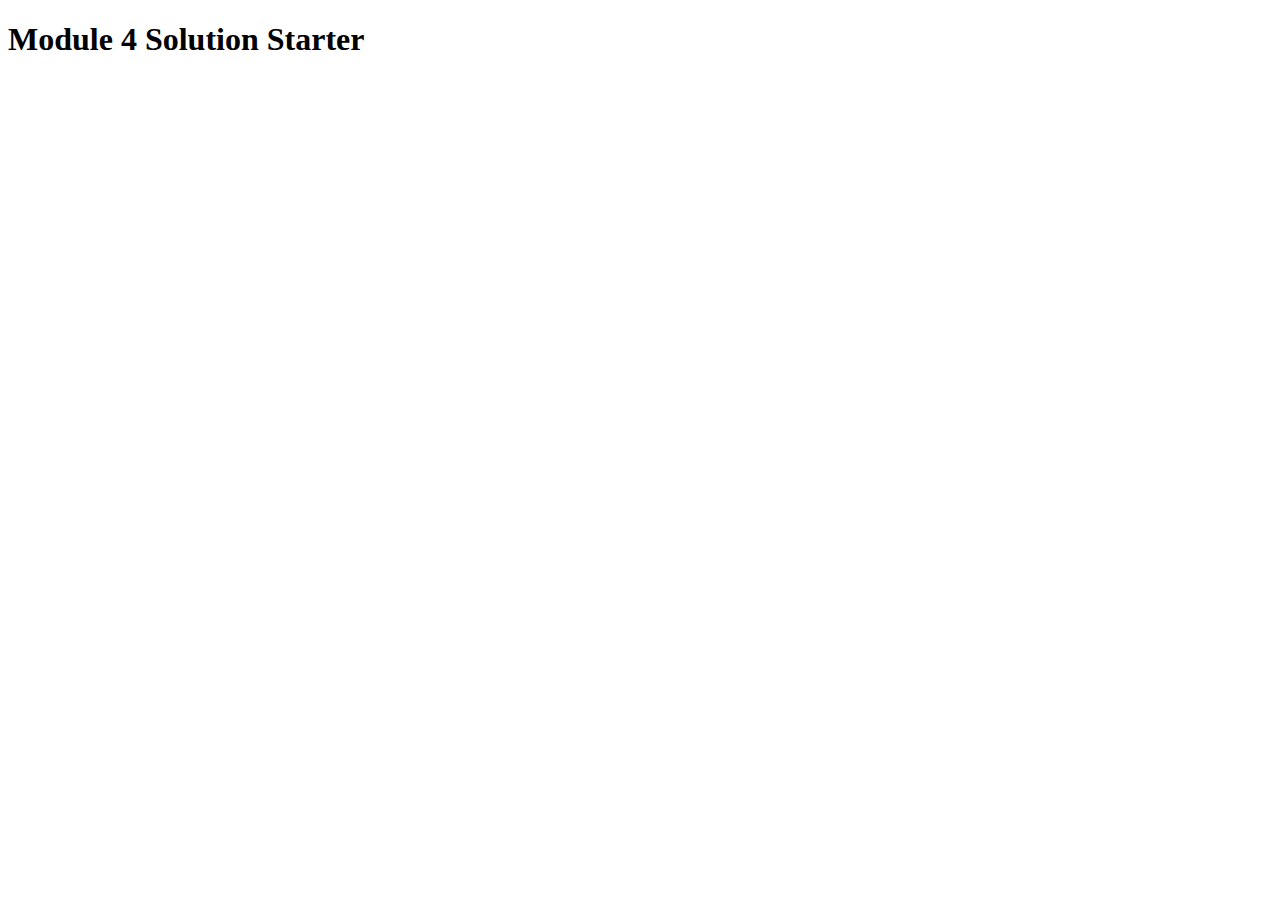
<file: mod-4solution/index.html>
<!DOCTYPE html>
<html>
<head>
  <meta charset="utf-8">
  <title>Module 4 Solution Starter</title>
  <script src="SpeakHello.js"></script>
  <script src="SpeakGoodBye.js"></script>
  <script src="script.js"></script>
</head>
<body>
  <h1>Module 4 Solution Starter</h1>
</body>
</html>
</file>
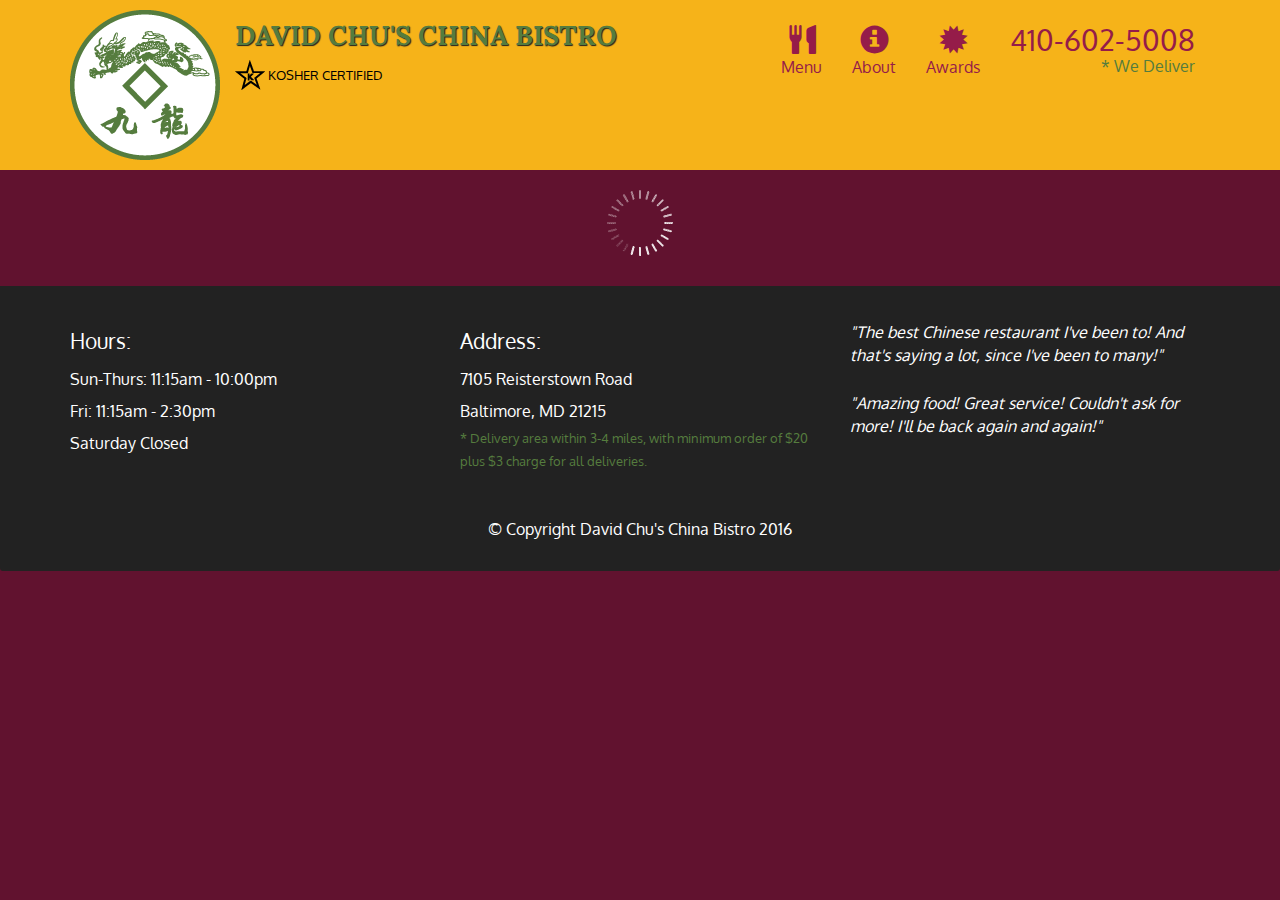
<file: mod-5sol/index.html>
<!doctype html>
<html lang="en">
  <head>
    <meta charset="utf-8">
    <meta http-equiv="X-UA-Compatible" content="IE=edge">
    <meta name="viewport" content="width=device-width, initial-scale=1">
    <title>David Chu's China Bistro</title>
    <link rel="stylesheet" href="css/bootstrap.min.css">
    <link rel="stylesheet" href="css/styles.css">
    <link href='https://fonts.googleapis.com/css?family=Oxygen:400,300,700' rel='stylesheet' type='text/css'>
    <link href='https://fonts.googleapis.com/css?family=Lora' rel='stylesheet' type='text/css'>
  </head>
<body>
  <header>
    <nav id="header-nav" class="navbar navbar-default">
      <div class="container">
        <div class="navbar-header">
          <a href="index.html" class="pull-left visible-md visible-lg">
            <div id="logo-img" alt="Logo image"></div>
          </a>

          <div class="navbar-brand">
            <a href="index.html"><h1>David Chu's China Bistro</h1></a>
            <p>
              <img src="images/star-k-logo.png" alt="Kosher certification">
              <span>Kosher Certified</span>
            </p>
          </div>

          <button id="navbarToggle" type="button" class="navbar-toggle collapsed" data-toggle="collapse" data-target="#collapsable-nav" aria-expanded="false">
            <span class="sr-only">Toggle navigation</span>
            <span class="icon-bar"></span>
            <span class="icon-bar"></span>
            <span class="icon-bar"></span>
          </button>
        </div>
        
        <div id="collapsable-nav" class="collapse navbar-collapse">
           <ul id="nav-list" class="nav navbar-nav navbar-right">
            <li id="navHomeButton" class="visible-xs active">
              <a href="index.html">
                <span class="glyphicon glyphicon-home"></span> Home</a>
            </li>
            <li id="navMenuButton">
              <a href="#" onclick="$dc.loadMenuCategories();">
                <span class="glyphicon glyphicon-cutlery"></span><br class="hidden-xs"> Menu</a>
            </li>
            <li>
              <a href="#">
                <span class="glyphicon glyphicon-info-sign"></span><br class="hidden-xs"> About</a>
            </li>
            <li>
              <a href="#">
                <span class="glyphicon glyphicon-certificate"></span><br class="hidden-xs"> Awards</a>
            </li>
            <li id="phone" class="hidden-xs">
              <a href="tel:410-602-5008">
                <span>410-602-5008</span></a><div>* We Deliver</div>
            </li>
          </ul><!-- #nav-list -->
        </div><!-- .collapse .navbar-collapse -->
      </div><!-- .container -->
    </nav><!-- #header-nav -->
  </header>

  <div id="call-btn" class="visible-xs">
    <a class="btn" href="tel:410-602-5008">
    <span class="glyphicon glyphicon-earphone"></span>
    410-602-5008
    </a>
  </div>
  <div id="xs-deliver" class="text-center visible-xs">* We Deliver</div>

  <div id="main-content" class="container"></div>

  <footer class="panel-footer">
    <div class="container">
      <div class="row">
        <section id="hours" class="col-sm-4">
          <span>Hours:</span><br>
          Sun-Thurs: 11:15am - 10:00pm<br>
          Fri: 11:15am - 2:30pm<br>
          Saturday Closed
          <hr class="visible-xs">
        </section>
        <section id="address" class="col-sm-4">
          <span>Address:</span><br>
          7105 Reisterstown Road<br>
          Baltimore, MD 21215
          <p>* Delivery area within 3-4 miles, with minimum order of $20 plus $3 charge for all deliveries.</p>
          <hr class="visible-xs">
        </section>
        <section id="testimonials" class="col-sm-4">
          <p>"The best Chinese restaurant I've been to! And that's saying a lot, since I've been to many!"</p>
          <p>"Amazing food! Great service! Couldn't ask for more! I'll be back again and again!"</p>
        </section>
      </div>
      <div class="text-center">&copy; Copyright David Chu's China Bistro 2016</div>
    </div>
  </footer>

  <!-- jQuery (Bootstrap JS plugins depend on it) -->
  <script src="js/jquery-2.1.4.min.js"></script>
  <script src="js/bootstrap.min.js"></script>
  <script src="js/ajax-utils.js"></script>
  <script src="js/script.js"></script>
</body>
</html>
</file>
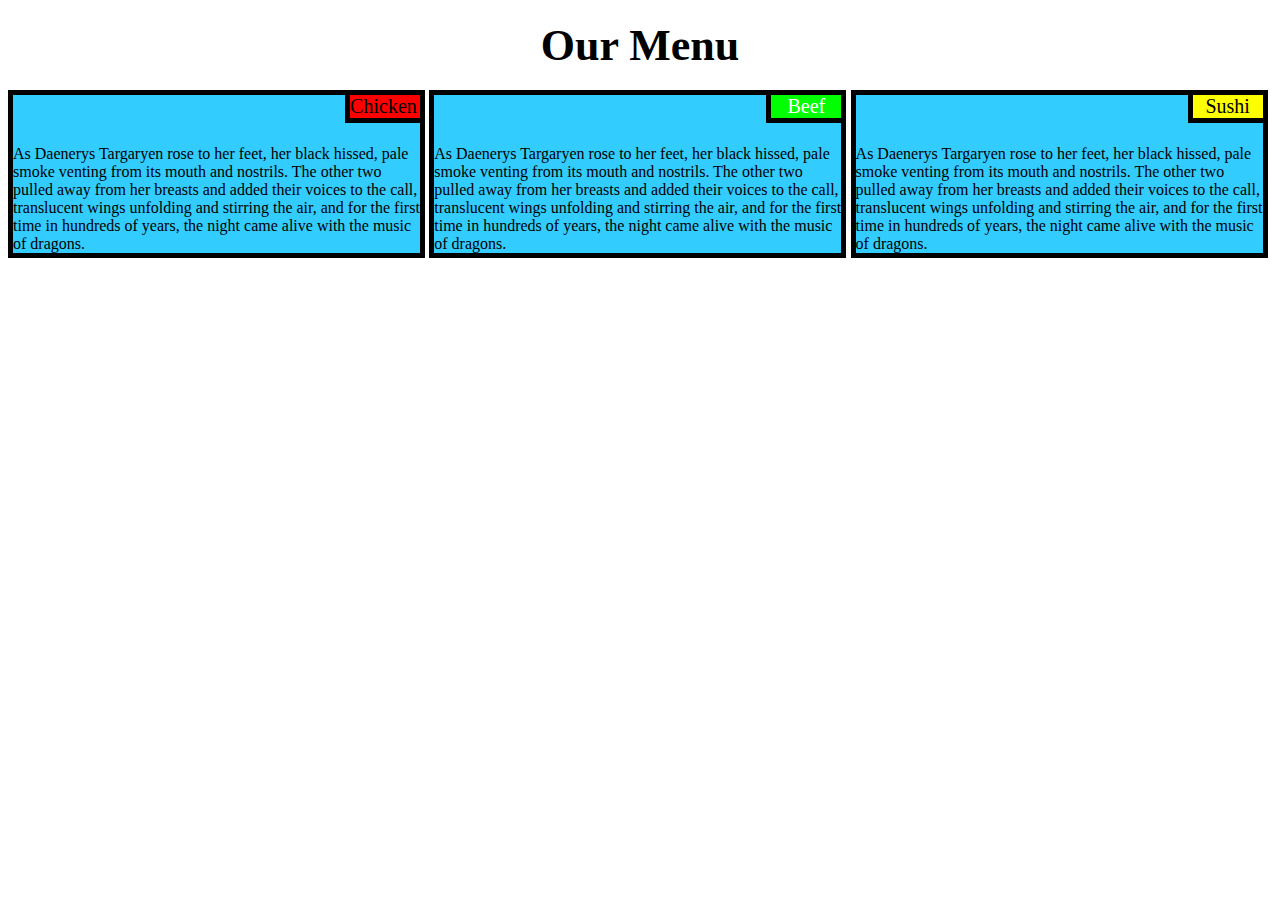
<file: practice.html>
<!DOCTYPE html>
<html>
<head>
	<title>Practice</title>
	<meta charset="utf-8">
	<link rel="stylesheet" href="style.css">

	<style>

	

	 



	</style>
	
</head>
<body>

<h1 > Our Menu </h1>

<div id="content">

<div id="container1">

<div  class="title" id="chicken">Chicken</div>
<p id="p1">As Daenerys Targaryen rose to her feet, her black hissed, pale smoke venting from its mouth and nostrils. The other two pulled away from her breasts and added their voices to the call, translucent wings unfolding and stirring the air, and for the first time in hundreds of years, the night came alive with the music of dragons.</p>
</div>

<div  id="container2">
	
	<div class="title" id="beef">Beef</div>
	<p id="p1">As Daenerys Targaryen rose to her feet, her black hissed, pale smoke venting from its mouth and nostrils. The other two pulled away from her breasts and added their voices to the call, translucent wings unfolding and stirring the air, and for the first time in hundreds of years, the night came alive with the music of dragons.</p>
</div>

<div  id="container3">

<div class="title" id="sushi">Sushi</div>
<p id="p1">As Daenerys Targaryen rose to her feet, her black hissed, pale smoke venting from its mouth and nostrils. The other two pulled away from her breasts and added their voices to the call, translucent wings unfolding and stirring the air, and for the first time in hundreds of years, the night came alive with the music of dragons.</p>

</div>
</div>

</body>
</html>
</file>
<file: mod-5sol/css/styles.css>
body {
  font-size: 16px;
  color: #fff;
  background-color: #61122f;
  font-family: 'Oxygen', sans-serif;
}

/** HEADER **/
#header-nav {
  background-color: #f6b319;
  border-radius: 0;
  border: 0;
}

#logo-img {
  background: url('../images/restaurant-logo_large.png') no-repeat;
  width: 150px;
  height: 150px;
  margin: 10px 15px 10px 0;
}

.navbar-brand {
  padding-top: 25px;
}
.navbar-brand h1 { /* Restaurant name */
  font-family: 'Lora', serif;
  color: #557c3e;
  font-size: 1.5em;
  text-transform: uppercase;
  font-weight: bold;
  text-shadow: 1px 1px 1px #222;
  margin-top: 0;
  margin-bottom: 0;
  line-height: .75;
}
.navbar-brand a:hover, .navbar-brand a:focus {
  text-decoration: none;
}
.navbar-brand p { /* Kosher cert */
  color: #000;
  text-transform: uppercase;
  font-size: .7em;
  margin-top: 15px;
}
.navbar-brand p span { /* Star-K */
  vertical-align: middle;
}

#nav-list {
  margin-top: 10px;
}
#nav-list a {
  color: #951C49;
  text-align: center;
}
#nav-list a:hover {
  background: #E7E7E7;
}
#nav-list a span {
  font-size: 1.8em;
}

#phone {
  margin-top: 5px;
}
#phone a { /* Phone number */
  text-align: right;
  padding-bottom: 0;
}
#phone div { /* We Deliver */
  color: #557c3e;
  text-align: right;
  padding-right: 15px;
}

.navbar-header button.navbar-toggle, .navbar-header .icon-bar {
  border: 1px solid #61122f;
}
.navbar-header button.navbar-toggle {
  clear: both;
  margin-top: -30px;
}
/* END HEADER */

/* FOOTER */
.panel-footer {
  margin-top: 30px;
  padding-top: 35px;
  padding-bottom: 30px;
  background-color: #222;
  border-top: 0;
}
.panel-footer div.row {
  margin-bottom: 35px;
}
#hours, #address {
  line-height: 2;
}
#hours > span, #address > span {
  font-size: 1.3em;
}
#address p {
  color: #557c3e;
  font-size: .8em;
  line-height: 1.8;
}
#testimonials {
  font-style: italic;
}
#testimonials p:nth-child(2) {
  margin-top: 25px;
}
/* END FOOTER */



/* HOME PAGE */
.container .jumbotron {
  box-shadow: 0 0 50px #3F0C1F;
  border: 2px solid #3F0C1F;
}

#menu-tile, #specials-tile, #map-tile {
  height: 250px;
  width: 100%;
  margin-bottom: 15px;
  position: relative;
  border: 2px solid #3F0C1F;
  overflow: hidden;
}
#menu-tile:hover, #specials-tile:hover, #map-tile:hover {
  box-shadow: 0 1px 5px 1px #cccccc;
}
#menu-tile {
  background: url('../images/menu-tile.jpg') no-repeat;
  background-position: center;
}
#specials-tile {
  background: url('../images/specials-tile.jpg') no-repeat;
  background-position: center;
}
#menu-tile span, #specials-tile span, #map-tile span {
  position: absolute;
  bottom: 0;
  right: 0;
  width: 100%;
  text-align: center;
  font-size: 1.6em;
  text-transform: uppercase;
  background-color: #000;
  color: #fff;
  opacity: .8;
}
/* END HOME PAGE */

/* MENU CATEGORIES PAGE */
.category-tile { 
  position: relative;
  border: 2px solid #3F0C1F;
  overflow: hidden;
  width: 200px;
  height: 200px;
  margin: 0 auto 15px;
}
.category-tile span {
  position: absolute;
  bottom: 0;
  right: 0;
  width: 100%;
  text-align: center;
  font-size: 1.2em;
  text-transform: uppercase;
  background-color: #000;
  color: #fff;
  opacity: .8;
}
.category-tile:hover {
  box-shadow: 0 1px 5px 1px #cccccc;
}

#menu-categories-title + div {
  margin-bottom: 50px;
}
/* END MENU CATEGORIES PAGE */

/* SINGLE CATEGORY PAGE */
.menu-item-tile {
  margin-bottom: 25px;
}
.menu-item-tile hr {
  width: 80%;
}
.menu-item-tile .menu-item-price {
  font-size: 1.1em;
  text-align: right;
  margin-top: -15px;
  margin-right: -15px;
}
.menu-item-tile .menu-item-price span {
  font-size: .6em;
}
.menu-item-photo {
  position: relative;
  border: 2px solid #3F0C1F; 
  overflow: hidden;
  padding: 0;
  margin-right: -15px;
  margin-left: auto;
  margin-bottom: 20px;
  max-width: 250px;
}
.menu-item-photo div {
  position: absolute;
  bottom: 0;
  right: 0;
  width: 80px;
  background-color: #557c3e;
  text-align: center;
}
.menu-item-description {
  padding-right: 30px;
}
h3.menu-item-title {
  margin: 0 0 10px;
}
.menu-item-details {
  font-size: .9em;
  font-style: italic;
}
/* END SINGLE CATEGORY PAGE */


/********** Large devices only **********/
@media (min-width: 1200px) {
  .container .jumbotron {
    background: url('../images/jumbotron_1200.jpg') no-repeat;
    height: 675px;
  }
}

/********** Medium devices only **********/
@media (min-width: 992px) and (max-width: 1199px) {
  /* Header */
  #logo-img {
    background: url('../images/restaurant-logo_medium.png') no-repeat;
    width: 100px;
    height: 100px;
    margin: 5px 5px 5px 0;
  }
  /* End Header */

  /* Home Page */
  .container .jumbotron {
    background: url('../images/jumbotron_992.jpg') no-repeat;
    height: 558px;
  }
  /* End Home Page */
}

/********** Small devices only **********/
@media (min-width: 768px) and (max-width: 991px) {
  /* Home Page */
  .container .jumbotron {
    background: url('../images/jumbotron_768.jpg') no-repeat;
    height: 432px;
  }
  /* End Home Page */
}

/********** Extra small devices only **********/
@media (max-width: 767px) {
  /* Header */
  .navbar-brand {
    padding-top: 10px;
    height: 80px;
  }
  .navbar-brand h1 { /* Restaurant name */
    padding-top: 10px;
    font-size: 5vw; /* 1vw = 1% of viewport width */
  }
  .navbar-brand p { /* Kosher cert */
    font-size: .6em;
    margin-top: 12px;
  }
  .navbar-brand p img { /* Star-K */
    height: 20px;
  }

  #collapsable-nav a { /* Collapsed nav menu text */
    font-size: 1.2em;
  }
  #collapsable-nav a span { /* Collapsed nav menu glyph */
    font-size: 1em;
    margin-right: 5px;
  }

  #call-btn > a {
    font-size: 1.5em;
    display: block;
    margin: 0 20px;
    padding: 10px;
    border: 2px solid #fff;
    background-color: #f6b319;
    color: #951c49;
  }
  #xs-deliver {
    margin-top: 5px;
    font-size: .7em;
    letter-spacing: .1em;
    text-transform: uppercase;
  }
  /* End Header */

  /* Footer */
  .panel-footer section {
    margin-bottom: 30px;
    text-align: center;
  }
  .panel-footer section:nth-child(3) {
    margin-bottom: 0; /* margin already exists on the whole row */
  }
  .panel-footer section hr {
    width: 50%;
  }
  /* End Footer */

  /* Home Page */
  .container .jumbotron {
    margin-top: 30px;
    padding: 0;
  }
  #menu-tile, #specials-tile {
    width: 360px;
    margin: 0 auto 15px;
  }

  .menu-item-photo {
    margin-right: auto;
  }
  .menu-item-tile .menu-item-price {
    text-align: center;
  }
  .menu-item-description {
    text-align: center;;
  }
}


/********** Super extra small devices Only :-) (e.g., iPhone 4) **********/
@media (max-width: 479px) {
  /* Header */
  .navbar-brand h1 { /* Restaurant name */
    padding-top: 5px;
    font-size: 6vw;
  }
  /* End Header */
  
  /* Home page */
  #menu-tile, #specials-tile {
    width: 280px;
    margin: 0 auto 15px;
  }

  .col-xxs-12 {
    position: relative;
    min-height: 1px;
    padding-right: 15px;
    padding-left: 15px;
    float: left;
    width: 100%;
  }
}
</file>
<file: style.css>
div.title
	 {
	 	font-size: 20px;
	 	border: 5px solid black;
	 	width: 70px;
	 	margin: 0px;
	 	position: absolute;
	 	top:0;
	 	right: 0;
	 }

	 #chicken{
	 	background-color: #ff0000;
	 	border-top: 0;
	 	border-right: 0;
	 }

	 #beef{background-color: #00FF00;
	 border-top: 0;
	 	border-right: 0;
	 	text-align: center;
	 	color:white;}

	 #sushi{background-color: #FFFF00;
	 border-top: 0;
	 	border-right: 0;
	 	text-align: center;}

	 h1{
		text-align: center;
	 	font-size: 44px;
	 	height: 50px;
	 	margin: 20px;
	 }

	 

	 #p1
	 {
	 	padding-top: 50px;
	 	margin: 0;
	 	position: relative;
	 	
	 }
		
	 div#content
	{
		position: relative;
		
	}

	div#container1
	{
		box-sizing: border-box;
		width:100%;
	 	background-color: #33CCFF;
	 	border: 5px solid black;
	 	margin-right: 5px;
	 	margin-bottom: 20px;
	 	position: relative;

	}

	div#container2
	{
		box-sizing: border-box;
		width:100%;
	 	background-color: #33CCFF;
	 	border: 5px solid black;
	 	margin-right: 5px;
	 	margin-bottom: 20px;
	 	position: relative;

	}

	div#container3
	{
		box-sizing: border-box;
		width:100%;
	 	background-color: #33CCFF;
	 	border: 5px solid black;
	 	margin-bottom: 20px;
	 	position: relative;

	}
	/*****For Computer Screen*****/
	 @media (min-width: 992px) {

	 	div#content
	{
		position: relative;
		
	}
	div#container1{
		width: 33%;
	}
	 	div#container2{
	 		width:33%;
	 		position: absolute;
	 		top:0;
	 		left:33.33%;
	 	}

	 	div#container3
	 	{width: 33%;
	 		position: absolute;
	 		top:0;
	 		left:66.66%;
	 	}


	 }

/*****For Tablet Screen*****/
     @media (min-width: 768px) and (max-width: 991px){
     	div#container1{
     		width: 49.5%;
     	}

     	div#container2{
     		width: 49.5%;
     		position: absolute;
     		top:0;
     		left:50%;
     	}

     	div#container3{
     		width:100%;
     	}

     	/*****For Mobile Screen*****/
      @media (max-width: 768px) {
      	div#container1{width: 100%;}

      	div#container2{width: 100%;}

      	div#container3{width: 100%;}
      } 

     }
</file>
